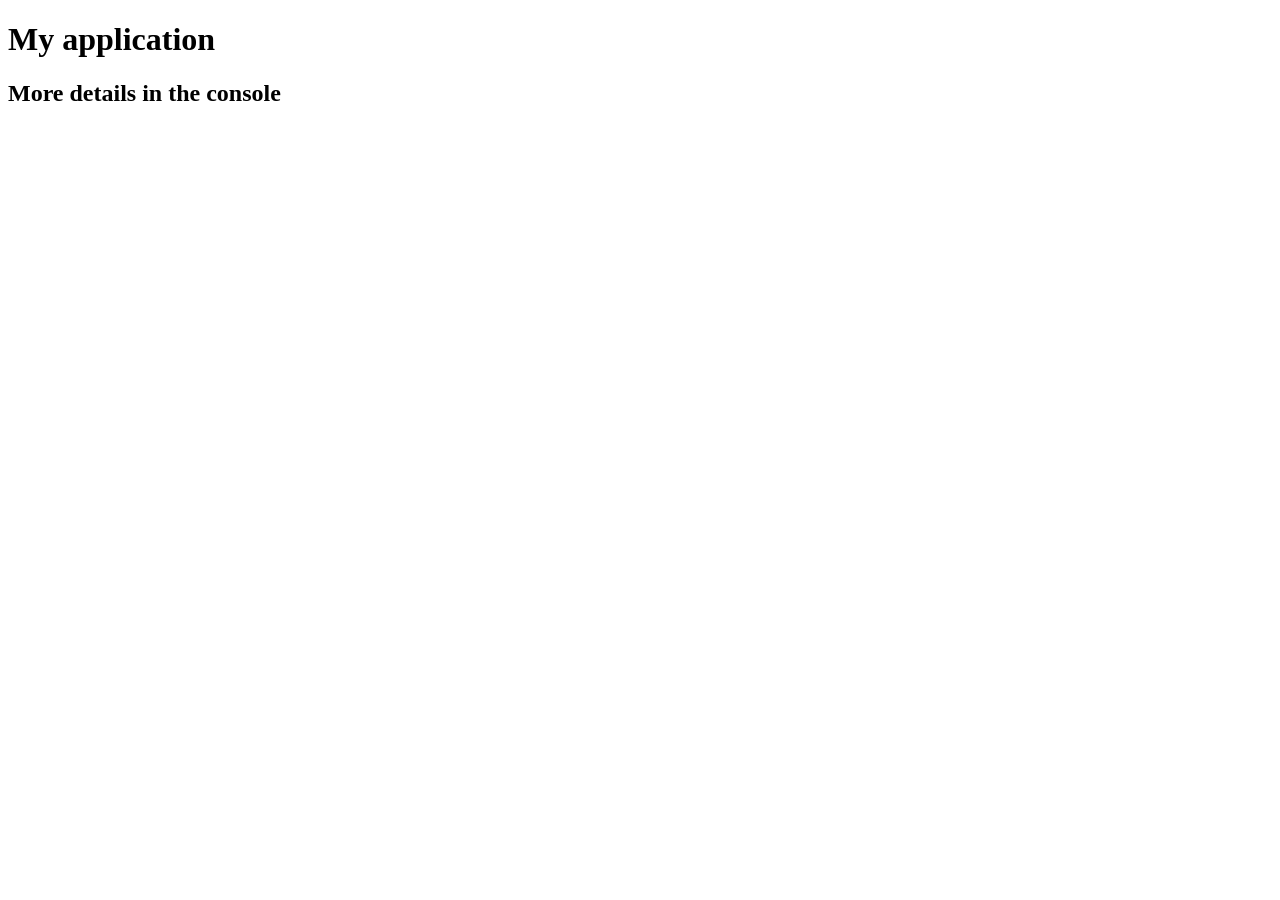
<file: lab3/index.html>
<!DOCTYPE html>
<html>
<head>
	<meta charset="utf-8">
	<title>My application</title>
</head>
<body>
	<h1>My application</h1>
	<h2>More details in the console</h2>

	<script src="SpeakHello.js"></script>
	<script src="SpeakGoodBye.js"></script>
	<script src="script.js"></script>
</body>
</html>
</file>
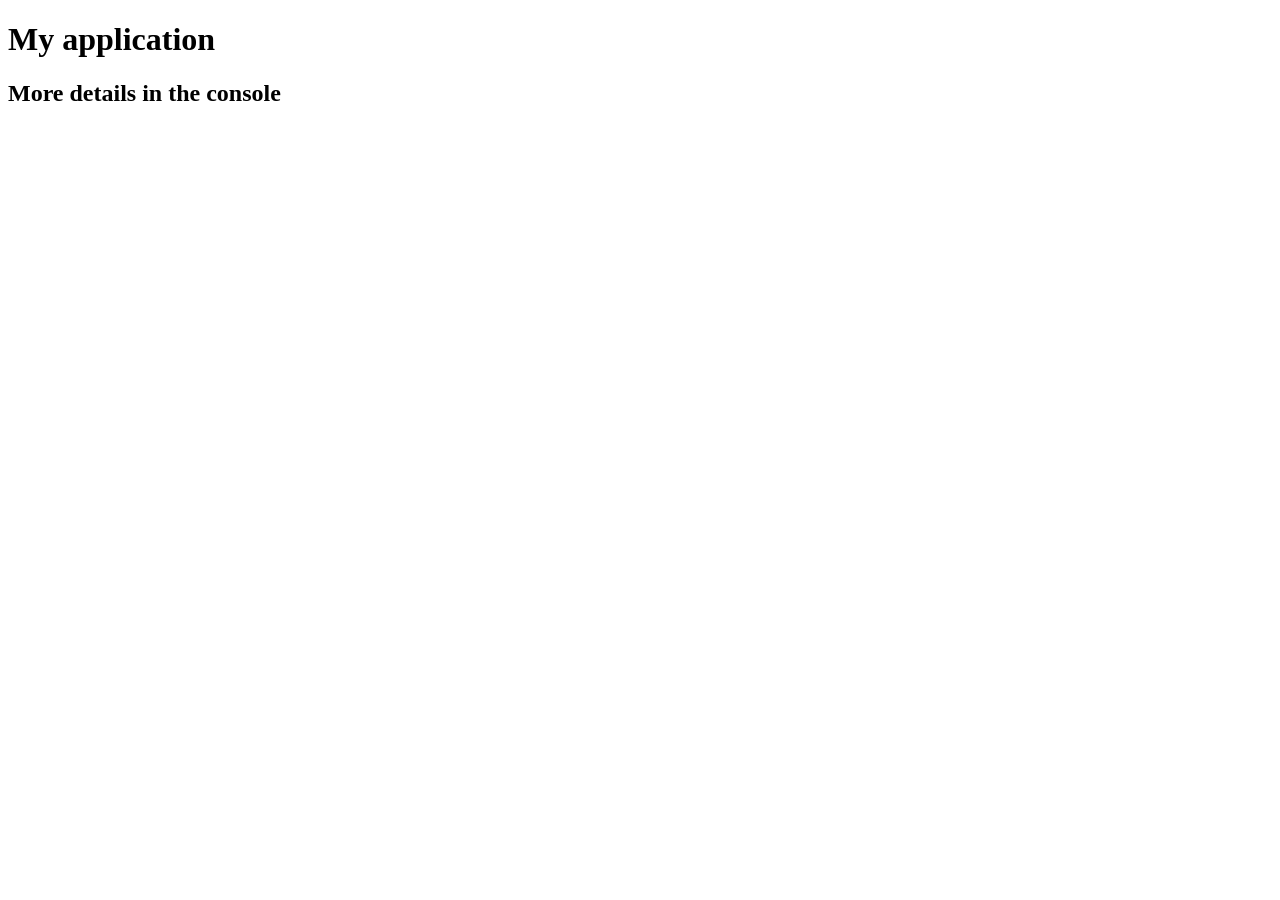
<file: lab4/index.html>
<!DOCTYPE html>
<html>
<head>
	<meta charset="utf-8">
	<title>My application</title>
</head>
<body>
	<h1>My application</h1>
	<h2>More details in the console</h2>
	<script src="lib.js"></script>
	<script src="script.js"></script>
</body>
</html>
</file>
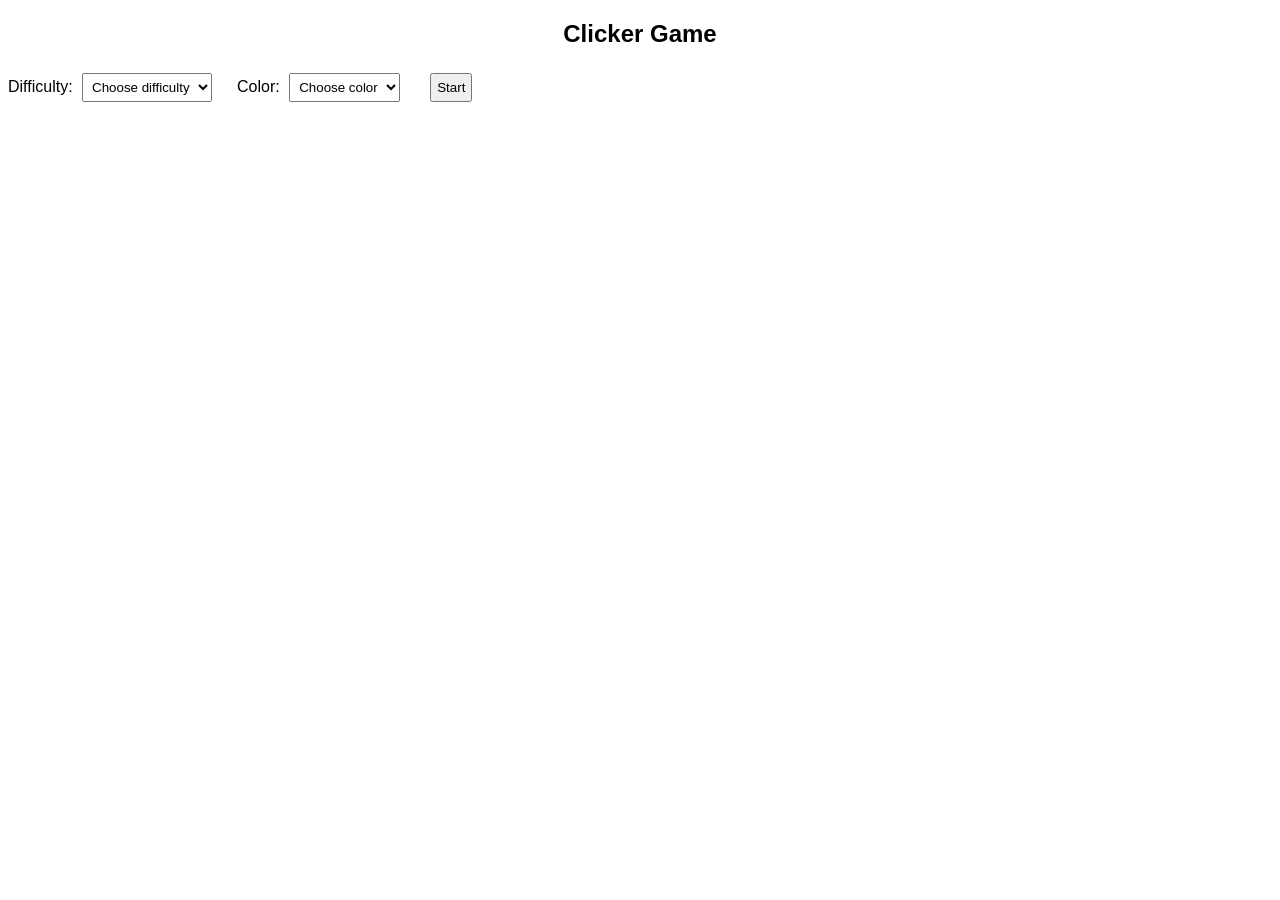
<file: lab5/index.html>
<!DOCTYPE html>
<html lang="uk">

<head>
    <meta charset="UTF-8">
    <title>Clicker Game</title>
    <link rel="stylesheet" href="style.css">
</head>

<body>
    <h2>Clicker Game</h2>

    <div id="menu">
        <div class="controls">
            <label>
                Difficulty:
                <select id="difficulty">
                    <option value="">Choose difficulty</option>
                    <option value="easy">Low</option>
                    <option value="medium">Normal</option>
                    <option value="hard">Hard</option>
                </select>
            </label>

            <label>
                Color:
                <select id="color">
                    <option value="">Choose color</option>
                    <option value="#A62208">Red</option>
                    <option value="#79875C">Green</option>
                    <option value="#4D97A8">Blue</option>
                </select>
            </label>

            <button id="startBtn">Start</button>
        </div>
    </div>

    <div id="gameUI" style="display: none;">
        <p>Score: <span id="score">0</span></p>
        <p>Time left: <span id="time">0</span></p>
    </div>

    <div id="square" style="display: none;"></div>

    <script src="script.js"></script>
</body>

</html>
</file>
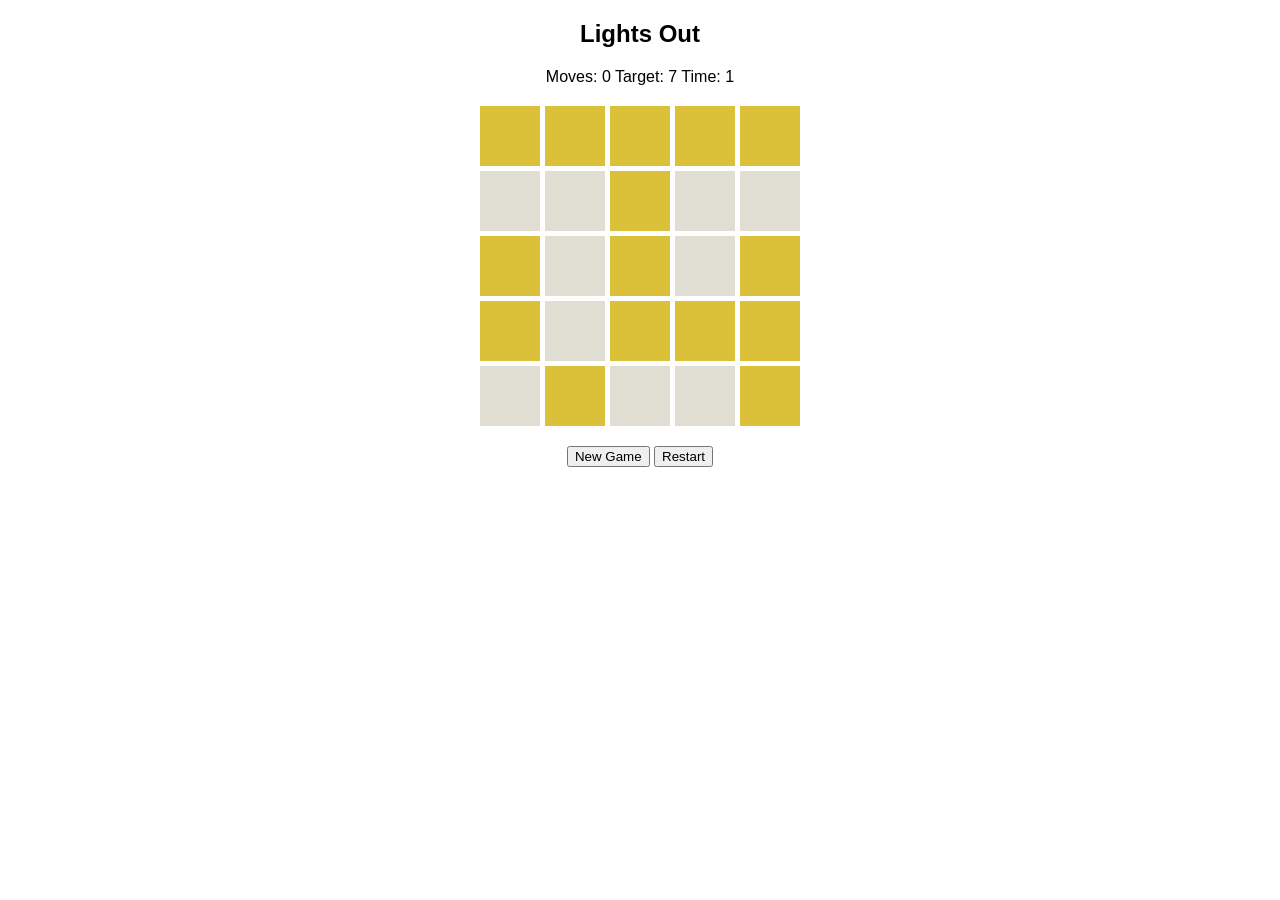
<file: Lab6/index.html>
<!DOCTYPE html>
<html lang="uk">
<head>
    <meta charset="UTF-8">
    <title>Lights Out</title>
    <link rel="stylesheet" href="style.css">

    <script src="ajax-utils.js"></script>
    <script src="script.js"></script>
</head>
<body>

<h2>Lights Out</h2>

<div class="info">
    Moves: <span id="moves">0</span> 
    Target: <span id="target">0</span> 
    Time: <span id="time">0</span>
</div>

<div id="board"></div>

<div class="buttons">
    <button id="newGame">New Game</button>
    <button id="restart">Restart</button>
</div>

</body>
</html>
</file>
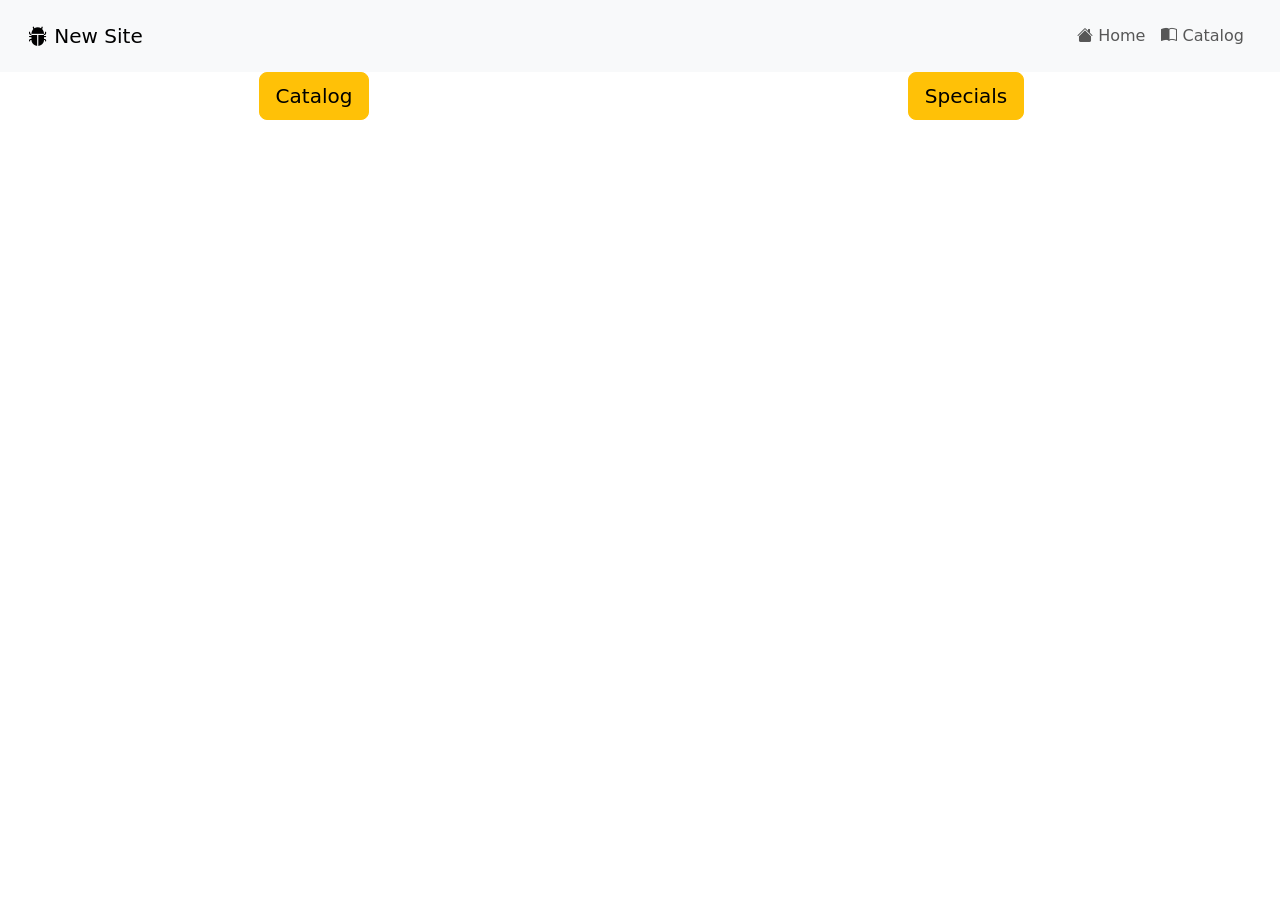
<file: lab7/index.html>
<!DOCTYPE html>
<html lang="uk">
<head>
    <meta charset="UTF-8" name="viewport" content="width=device-width, initial-scale=1">
    <title>New Site</title>
   
     

    <link rel="stylesheet" href="https://cdn.jsdelivr.net/npm/bootstrap-icons@1.11.3/font/bootstrap-icons.min.css">
    <link href="https://cdn.jsdelivr.net/npm/bootstrap@5.3.8/dist/css/bootstrap.min.css" rel="stylesheet" integrity="sha384-sRIl4kxILFvY47J16cr9ZwB07vP4J8+LH7qKQnuqkuIAvNWLzeN8tE5YBujZqJLB" crossorigin="anonymous">
    <script src="ajax-utils.js"></script>
    <script src="script.js"></script>

    <script src="https://ajax.googleapis.com/ajax/libs/jquery/3.6.1/jquery.min.js"></script>


    <script src="https://cdn.jsdelivr.net/npm/bootstrap@5.3.8/dist/js/bootstrap.bundle.min.js" integrity="sha384-FKyoEForCGlyvwx9Hj09JcYn3nv7wiPVlz7YYwJrWVcXK/BmnVDxM+D2scQbITxI" crossorigin="anonymous"></script>

</head>
<body>
    <header>
    <nav class="navbar navbar-expand-lg navbar-light bg-light p-3">
        <div class="container-fluid">
            <a class="navbar-brand" href="index.html">
                <i class="bi bi-bug-fill"></i>
                New Site
            </a>
            <div class="navbar-nav" >
                <a class="nav-link" href="index.html">
                    <i class="bi bi-house-fill"></i>
                    Home</a>
                
                <a class="nav-link" href="#" onclick="$ns.loadCatalogCategories(); return false;"> 
                    <i class="bi bi-book-half"></i>
                    Catalog</a>
            </div>
        </div>
    </nav>
</header>

    <div id="main-content"></div>




<!-- jQuery бібліотека -->

</body>
</html>
</file>
<file: lab5/style.css>
body {
    font-family: Arial, sans-serif;
    text-align: center;
    margin-top: 20px;
}
.controls {
    display: flex;
    align-items: center;
    gap: 20px;
}

#square {
    position: fixed;
    cursor: pointer;
    display: none;
}

select, button {
    padding: 5px;
    margin: 5px;
}
</file>
<file: Lab6/style.css>
body {
    font-family: Arial;
    text-align: center;
}

#board {
    display: grid;
    grid-template-columns: repeat(5, 60px);
    gap: 5px;
    justify-content: center;
    margin: 20px;
}

.cell {
    width: 60px;
    height: 60px;
    cursor: pointer;
}

.on {
    background: #DBC039;
}

.off {
    background: #E0DED3;
}

.buttons {
    margin-top: 10px;
}
</file>
